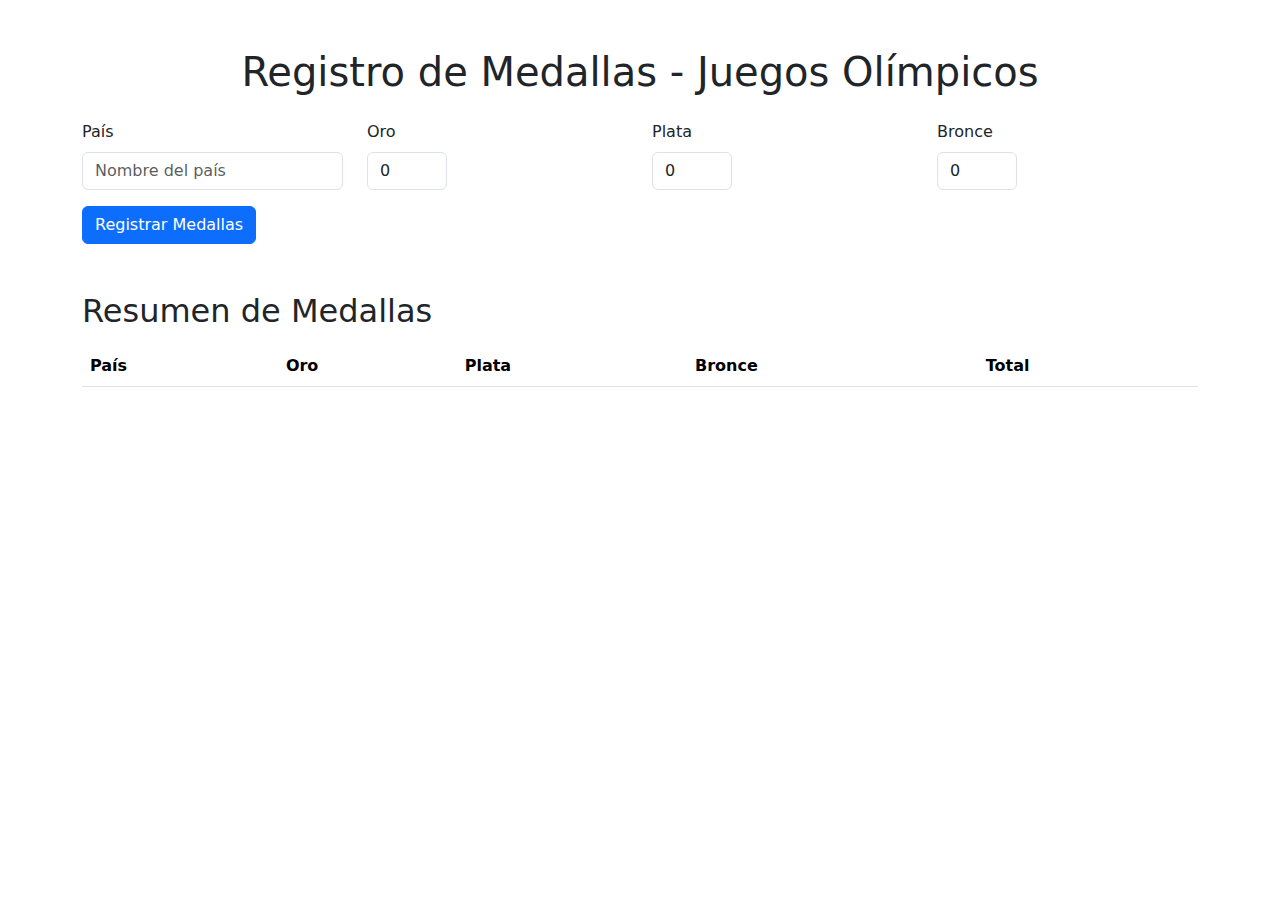
<file: v2/index.html>
<!DOCTYPE html>
<html lang="es">
<head>
    <meta charset="UTF-8">
    <meta name="viewport" content="width=device-width, initial-scale=1.0">
    <title>Registro de Medallas - Juegos Olímpicos</title>
    <link href="https://cdn.jsdelivr.net/npm/bootstrap@5.3.0/dist/css/bootstrap.min.css" rel="stylesheet">
    <style>
        .medal-input {
            width: 80px;
        }
    </style>
</head>
<body>
    <div class="container mt-5">
        <h1 class="text-center">Registro de Medallas - Juegos Olímpicos</h1>

        <form id="medalForm" class="mt-4">
            <div class="row mb-3">
                <div class="col-md-3">
                    <label for="country" class="form-label">País</label>
                    <input type="text" class="form-control" id="country" placeholder="Nombre del país" required>
                </div>
                <div class="col-md-3">
                    <label for="gold" class="form-label">Oro</label>
                    <input type="number" class="form-control medal-input" id="gold" value="0" min="0" required>
                </div>
                <div class="col-md-3">
                    <label for="silver" class="form-label">Plata</label>
                    <input type="number" class="form-control medal-input" id="silver" value="0" min="0" required>
                </div>
                <div class="col-md-3">
                    <label for="bronze" class="form-label">Bronce</label>
                    <input type="number" class="form-control medal-input" id="bronze" value="0" min="0" required>
                </div>
            </div>
            <button type="submit" class="btn btn-primary">Registrar Medallas</button>
        </form>

        <h2 class="mt-5">Resumen de Medallas</h2>
        <table class="table table-striped mt-3">
            <thead>
                <tr>
                    <th>País</th>
                    <th>Oro</th>
                    <th>Plata</th>
                    <th>Bronce</th>
                    <th>Total</th>
                </tr>
            </thead>
            <tbody id="medalTableBody">
                <!-- Los datos se agregarán aquí -->
            </tbody>
        </table>
    </div>

    <script>
        document.getElementById('medalForm').addEventListener('submit', function(event) {
            event.preventDefault();

            // Obtener los valores del formulario
            const country = document.getElementById('country').value;
            const gold = parseInt(document.getElementById('gold').value);
            const silver = parseInt(document.getElementById('silver').value);
            const bronze = parseInt(document.getElementById('bronze').value);
            const total = gold + silver + bronze;

            // Crear una nueva fila en la tabla
            const tableBody = document.getElementById('medalTableBody');
            const newRow = document.createElement('tr');

            newRow.innerHTML = `
                <td>${country}</td>
                <td>${gold}</td>
                <td>${silver}</td>
                <td>${bronze}</td>
                <td>${total}</td>
            `;

            // Agregar la nueva fila a la tabla
            tableBody.appendChild(newRow);

            // Limpiar el formulario
            document.getElementById('medalForm').reset();
        });
    </script>
</body>
</html>
</file>
